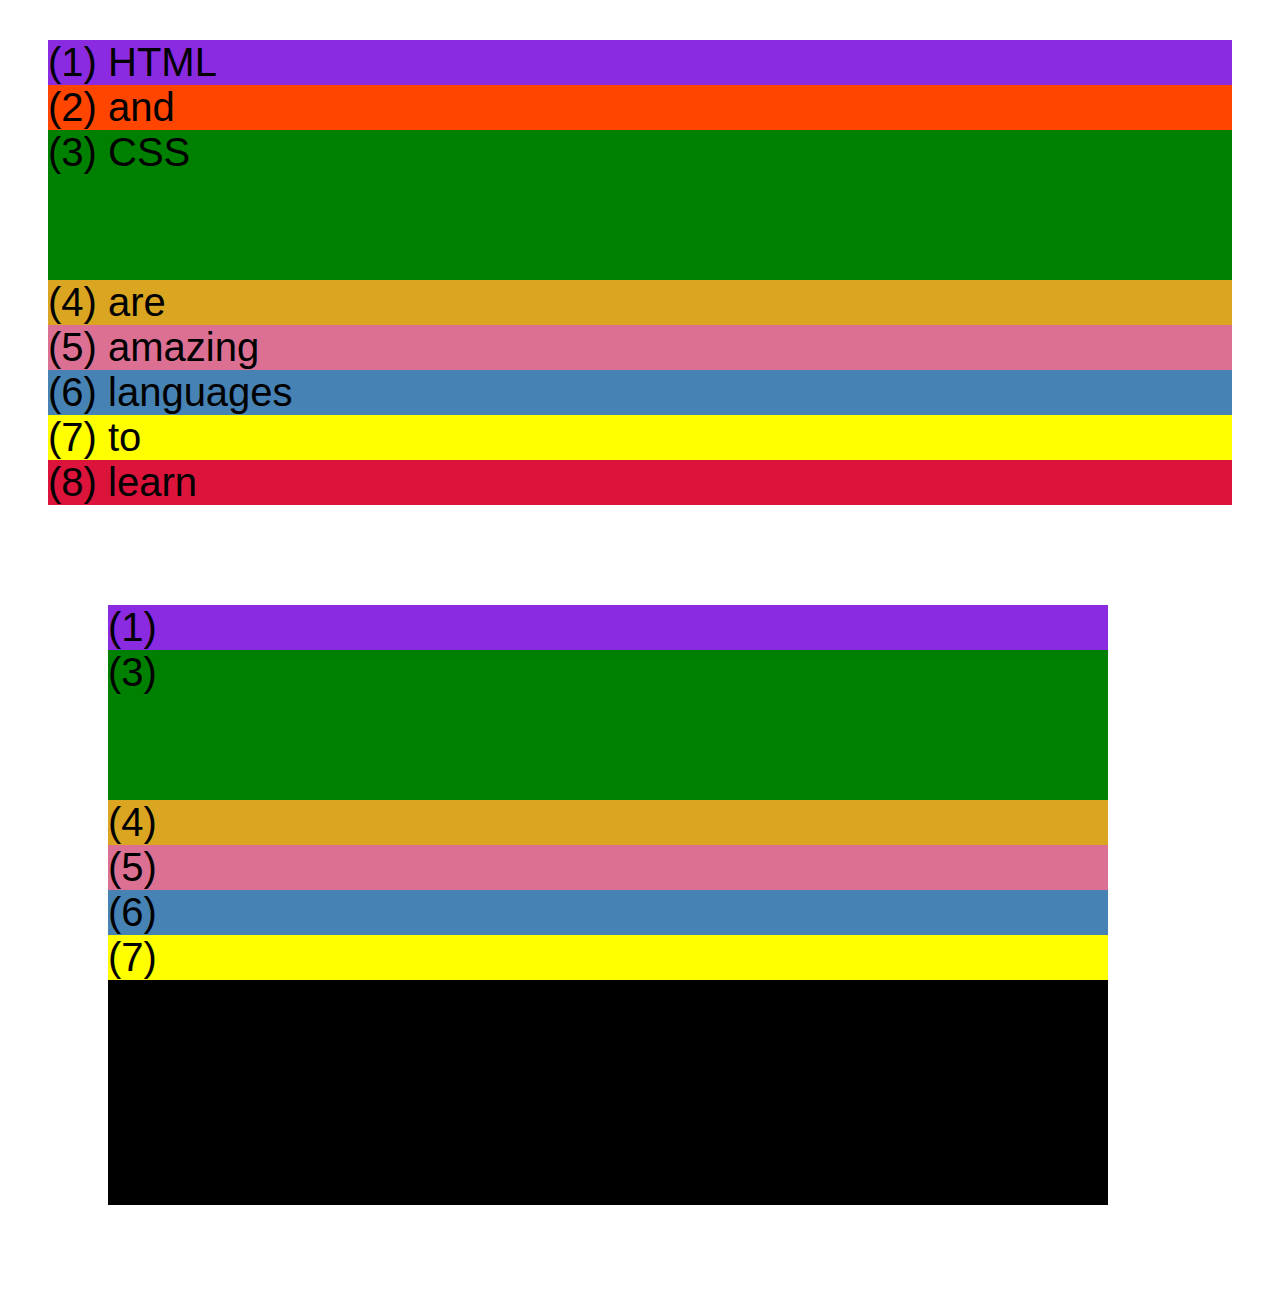
<file: css-grid.html>
<!DOCTYPE html>
<html lang="en">
  <head>
    <meta charset="UTF-8" />
    <meta http-equiv="X-UA-Compatible" content="IE=edge" />
    <meta name="viewport" content="width=device-width, initial-scale=1.0" />
    <title>CSS Grid</title>
    <style>
      .el--1 {
        background-color: blueviolet;
      }
      .el--2 {
        background-color: orangered;
      }
      .el--3 {
        background-color: green;
        height: 150px;
      }
      .el--4 {
        background-color: goldenrod;
      }
      .el--5 {
        background-color: palevioletred;
      }
      .el--6 {
        background-color: steelblue;
      }
      .el--7 {
        background-color: yellow;
      }
      .el--8 {
        background-color: crimson;
      }

      .container--1 {
        /* STARTER */
        font-family: sans-serif;
        background-color: #ddd;
        font-size: 40px;
        margin: 40px;

        /* CSS GRID */
      }

      .container--2 {
        /* STARTER */
        font-family: sans-serif;
        background-color: black;
        font-size: 40px;
        margin: 100px;

        width: 1000px;
        height: 600px;

        /* CSS GRID */
      }
    </style>
  </head>
  <body>
    <div class="container--1">
      <div class="el el--1">(1) HTML</div>
      <div class="el el--2">(2) and</div>
      <div class="el el--3">(3) CSS</div>
      <div class="el el--4">(4) are</div>
      <div class="el el--5">(5) amazing</div>
      <div class="el el--6">(6) languages</div>
      <div class="el el--7">(7) to</div>
      <div class="el el--8">(8) learn</div>
    </div>

    <div class="container--2">
      <div class="el el--1">(1)</div>
      <div class="el el--3">(3)</div>
      <div class="el el--4">(4)</div>
      <div class="el el--5">(5)</div>
      <div class="el el--6">(6)</div>
      <div class="el el--7">(7)</div>
    </div>
  </body>
</html>
</file>
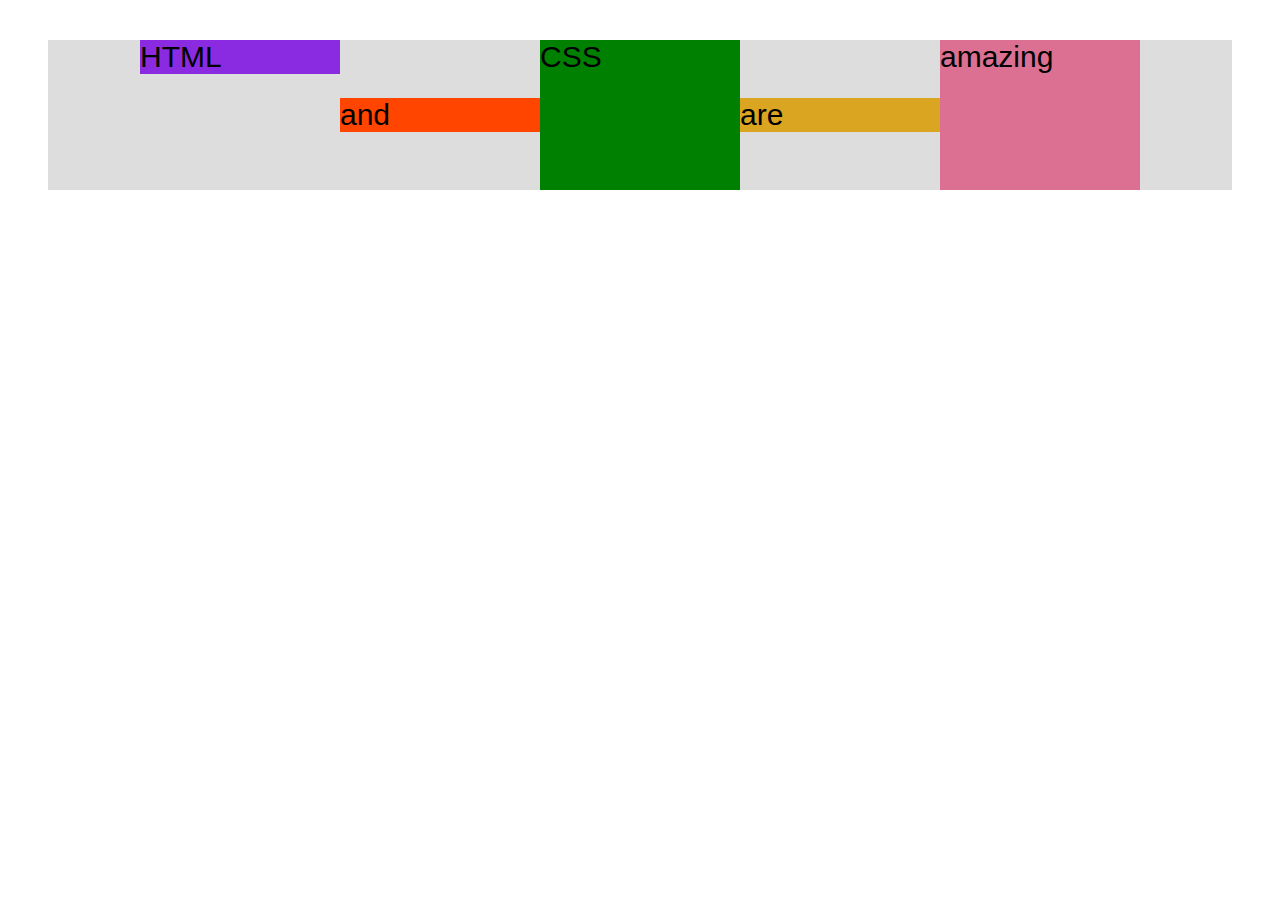
<file: flexbox.html>
<!DOCTYPE html>
<html lang="en">
  <head>
    <meta charset="UTF-8" />
    <meta http-equiv="X-UA-Compatible" content="IE=edge" />
    <meta name="viewport" content="width=device-width, initial-scale=1.0" />
    <title>Flexbox</title>
    <style>
      .el--1 {
        background-color: blueviolet;
      }
      .el--2 {
        background-color: orangered;
      }
      .el--3 {
        background-color: green;
        height: 150px;
      }
      .el--4 {
        background-color: goldenrod;
      }
      .el--5 {
        background-color: palevioletred;
      }
      .el--6 {
        background-color: steelblue;
      }
      .el--7 {
        background-color: yellow;
      }
      .el--8 {
        background-color: crimson;
      }

      .container {
        /* STARTER */
        font-family: sans-serif;
        background-color: #ddd;
        font-size: 30px;
        margin: 40px;

        /* FLEXBOX */
        display: flex;
        align-items: center;
        justify-content: center;
        /* gap: 30px; */
      }
      .el--1 {
        align-self: flex-start;

        /* when we set flex grow as 2,3,4... 
        it just inc the empty space for the element 
        it wont inc the size of the text */

        flex-grow: 3;
      }
      .el--5 {
        align-self: stretch;
        /* order: 1; */
      }
     .el--6 {
       order: -1;
     }
     .el {
/* DEFAULT */

      /* flex-grow: 0;
      flex-shrink: 1;
      flex-basis: auto; */
      
      /* flex-basis: 100px; */
      /* flex-shrink: 0;
      flex-grow: 1; */
      /* flex: (grow shrink basis) */
      
      flex: 0 0 200px;
     }
    </style>
  </head>
  <body>
    <div class="container">
      <div class="el el--1">HTML</div>
      <div class="el el--2">and</div>
      <div class="el el--3">CSS</div>
      <div class="el el--4">are</div>
      <div class="el el--5">amazing</div>
      <!-- <div class="el el--6">languages</div>
      <div class="el el--7">to</div>
      <div class="el el--8">learn</div> -->
    </div>
  </body>
</html>
</file>
